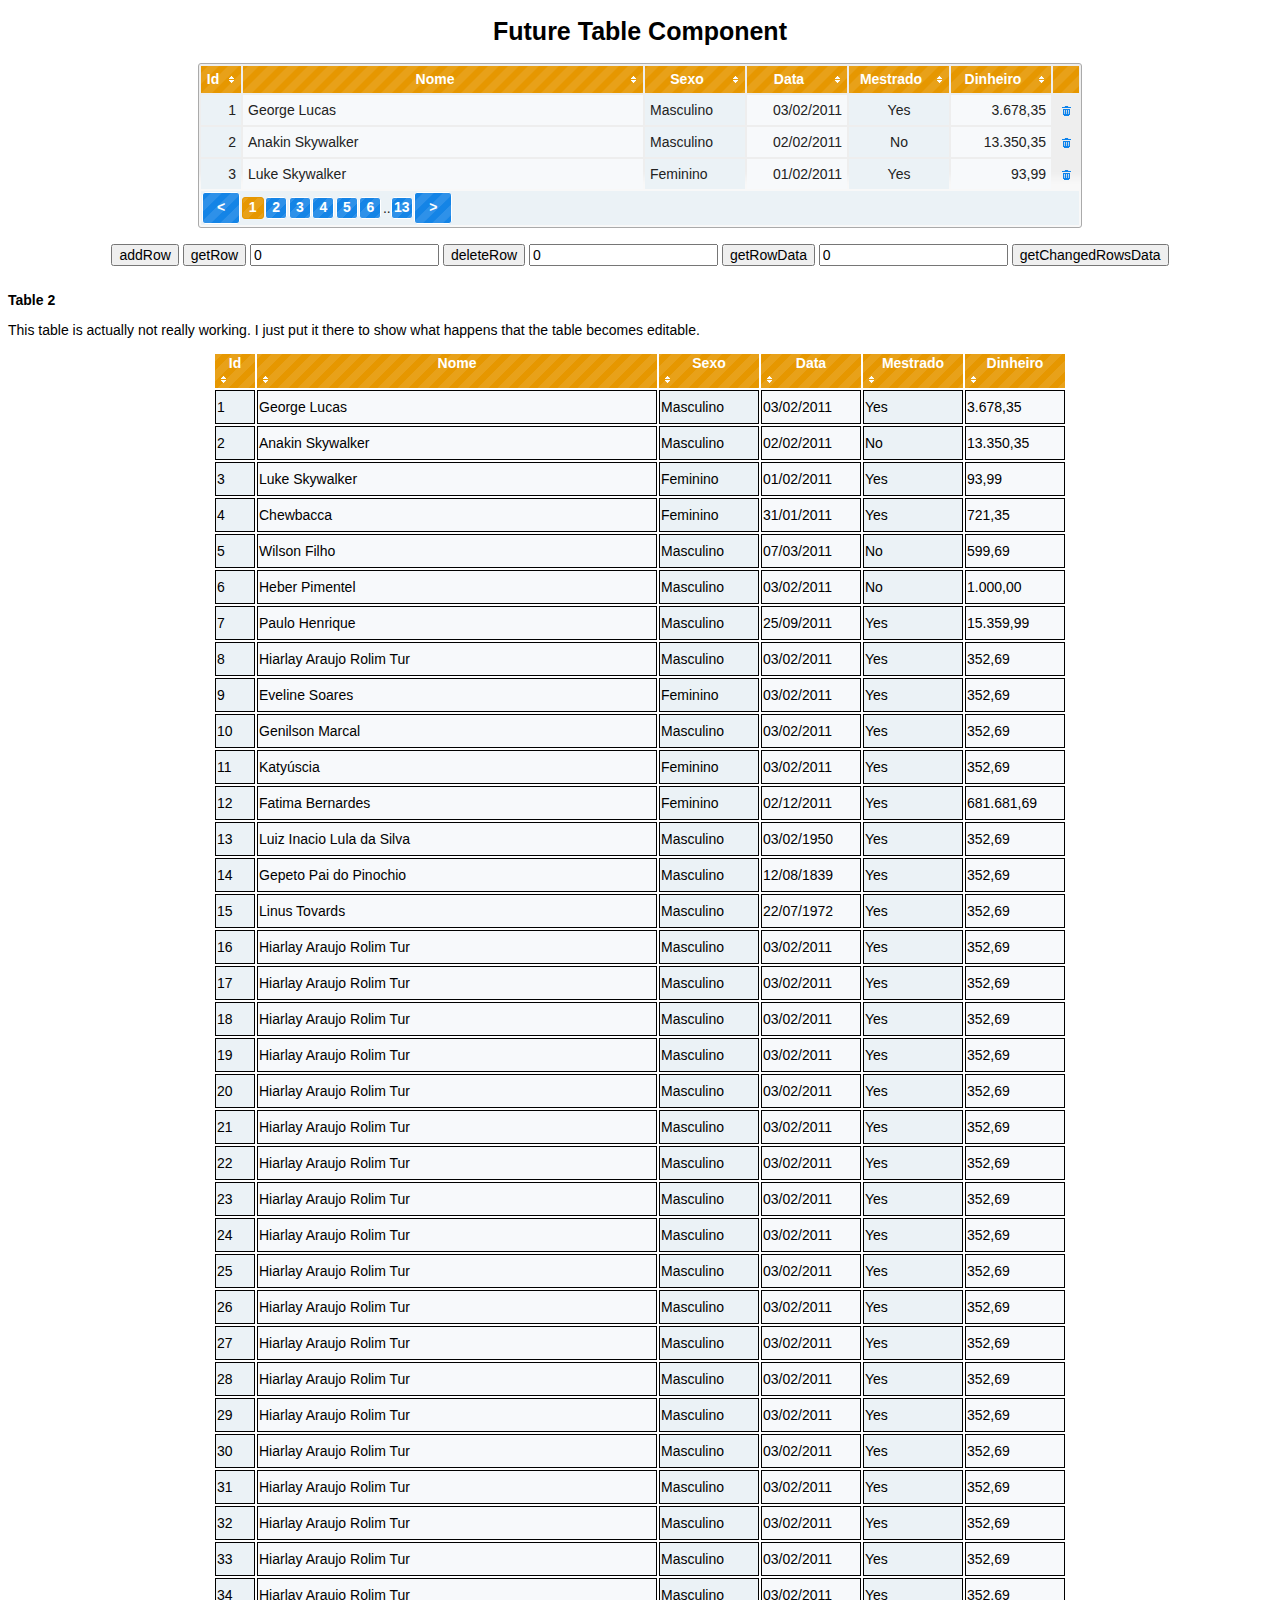
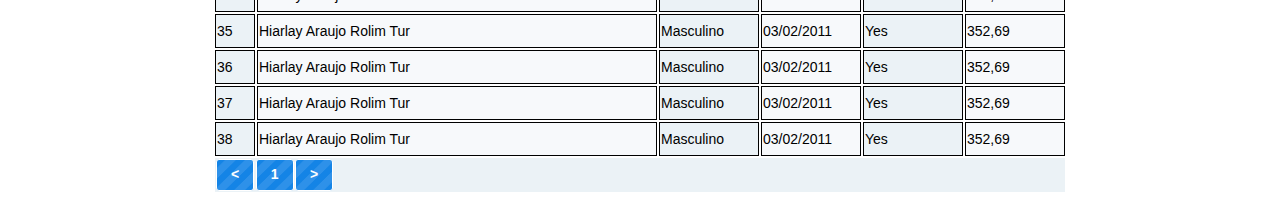
<file: sample/index.html>
<?xml version="1.0" encoding="UTF-8"?>
<!DOCTYPE html PUBLIC "-//W3C//DTD XHTML 1.0 Strict//EN" "http://www.w3.org/TR/xhtml1/DTD/xhtml1-strict.dtd">
<html xmlns="http://www.w3.org/1999/xhtml">
    <head>
        <meta http-equiv="Content-Type" content="text/html; charset=UTF-8" />
        <title>Table Component</title>
        <!-- <link type="text/css" href="css/start/jquery-ui-1.8.8.custom.css" rel="stylesheet" /> -->
        <!-- <link type="text/css" href="css/ui-darkness/jquery-ui-1.8.9.custom.css" rel="stylesheet" /> -->
        <link type="text/css" href="../css/excite-bike/jquery-ui-1.8.9.custom.css" rel="stylesheet" />
        <script type="text/javascript" src="../js/jquery-1.4.4.min.js"></script>
        <script type="text/javascript" src="../js/jquery-ui-1.8.8.custom.min.js"></script>
        <script type="text/javascript" src="../js/jsTableComponent.js"></script>
        <script type="text/javascript" src="../js/jquery.ui.datepicker-pt-BR.js"></script>
        <!--        <script type="text/javascript" src="../js/jquery.maskMoney.js"> </script>-->
        <link rel="stylesheet" type="text/css" href="../css/index.css" />
    </head>
    <body>
        <h1 id="title" class="title">Future Table Component</h1>

        <table id="tableComponent" class="ui-widget-content ui-corner-all">

        </table>

        <br/>

        <center>

            <input id="addRow" type="button" value="addRow"/>

            <input id="getRow" type="button" value="getRow"/>
            <input id="getRowIndex" value="0"/>

            <input id="deleteRow" type="button" value="deleteRow"/>
            <input id="deleteRowIndex" value="0"/>

            <input id="getRowData" type="button" value="getRowData"/>
            <input id="getRowDataIndex" value="0"/>

            <input id="getChangedRowsData" type="button" value="getChangedRowsData"/>

        </center>

        <br/>
	
	<h1>Table 2</h1>
	<p>This table is actually not really working. I just put it there to show what happens that the table becomes editable.</p>
        <table id="tableComponent2">

        </table>

        <!-- <input type="button" value="destroy" id="destroy"/> -->

        <div id="removeDialog" style="display: none">
            <p>Are you sure you want to remove the row?</p>
        </div>

        <script type="text/javascript" src="index.js"> </script>
    </body>
</html>
</file>
<file: css/index.css>
* {
    font-family: arial;
    font-size: 14px;
}
.title {
    text-align: center;
    font-size: 25px;
}
#tableComponent2 {
    margin-left: auto;
    margin-right: auto;
}
#tableComponent2 input[type='text'] {
    width: 100%;
    height: 18px;
}
#tableComponent2 tbody td {
    border-color: black;
    border: 1px solid;
    height: 30px;
}
#tableComponent {
    margin-left: auto;
    margin-right: auto;
}
#tableComponent tbody tr:hover {
    background-color: #e4f0f9;
}
#tableComponent tbody tr.ui-selected-row:hover  {
}
#tableComponent tbody tr.ui-selected-row td.ui-selected-cell {

}
th .ui-icon-triangle-1-s {
    display: none;
}
th .ui-icon-triangle-1-n {
    display: none;
}
th.rsorted .ui-icon-triangle-2-n-s {
    display: none;
}
th.rsorted .ui-icon-triangle-1-s {
    display: none;
}
th.rsorted .ui-icon-triangle-1-n {
    display: block;
}
th.sorted .ui-icon-triangle-2-n-s {
    display: none;
}
th.sorted .ui-icon-triangle-1-s {
    display: block;
}
th.sorted .ui-icon-triangle-1-n {
    display: none;
}
#tableComponent thead td {
    height: 30px;
}
#tableComponent thead th {
    height: 25px;
}

#tableComponent thead th span {
    float: right;
}
#tableComponent tbody td {
    border: 0px;
    height: 28px;
    padding-left: 5px;
    padding-right: 5px;
}

#tableComponent tbody input[type='text'] {
    font-size: 14px;
    border: 0px;
    width: 100%;
    background-color: transparent;
}
#tableComponent tbody select {
    font-size: 14px;
    border: 0px;
    width: 100%;
    background-color: transparent;
}

#tableComponent .ui-selected {
    background-color: gold;
}
#tableComponent .td-id input {
    text-align: right;
}
#tableComponent .td-id {
    text-align: right;
}
#tableComponent .td-date {
    text-align: right;
}
#tableComponent .td-date input {
    text-align: right;
}
#tableComponent .td-dinheiro {
    text-align: right;
}
#tableComponent .td-dinheiro input {
    text-align: right;
}
#tableComponent .td-masterDegree {
    text-align: center;
}
#tableComponent .td-masterDegree select {
    text-align: center;
    margin-left: auto;
    margin-right: auto;
}
col.col-id {
    width: 40px;
    background-color: #ebf2f6;
}
col.col-name {
    width: 400px;
    background-color: #f7f9fb;
}
col.col-sex {
    width: 100px;
    background-color: #ebf2f6;
}
col.col-date {
    width: 100px;
    background-color: #f7f9fb;
}
col.col-masterDegree {
    width: 100px;
    background-color: #ebf2f6;
}
col.col-dinheiro {
    width: 100px;
    background-color: #f7f9fb;
}
.ui-checkbox {
    width: 16px;
    height: 16px;
    display: block;
    background-image: url('images/ui-checkbox.png');
}
.ui-checkbox-on {
    background-position: bottom;
}

.ui-checkbox-off {
    background-position: top;
}

#tableComponent tfoot .pager {
    padding-top: 0px;
    width: 20px;
    height: 20px;
}
#tableComponent tfoot .pager span {
    padding: 0px;
    width: 20px;
    height: 20px;
}
</file>
